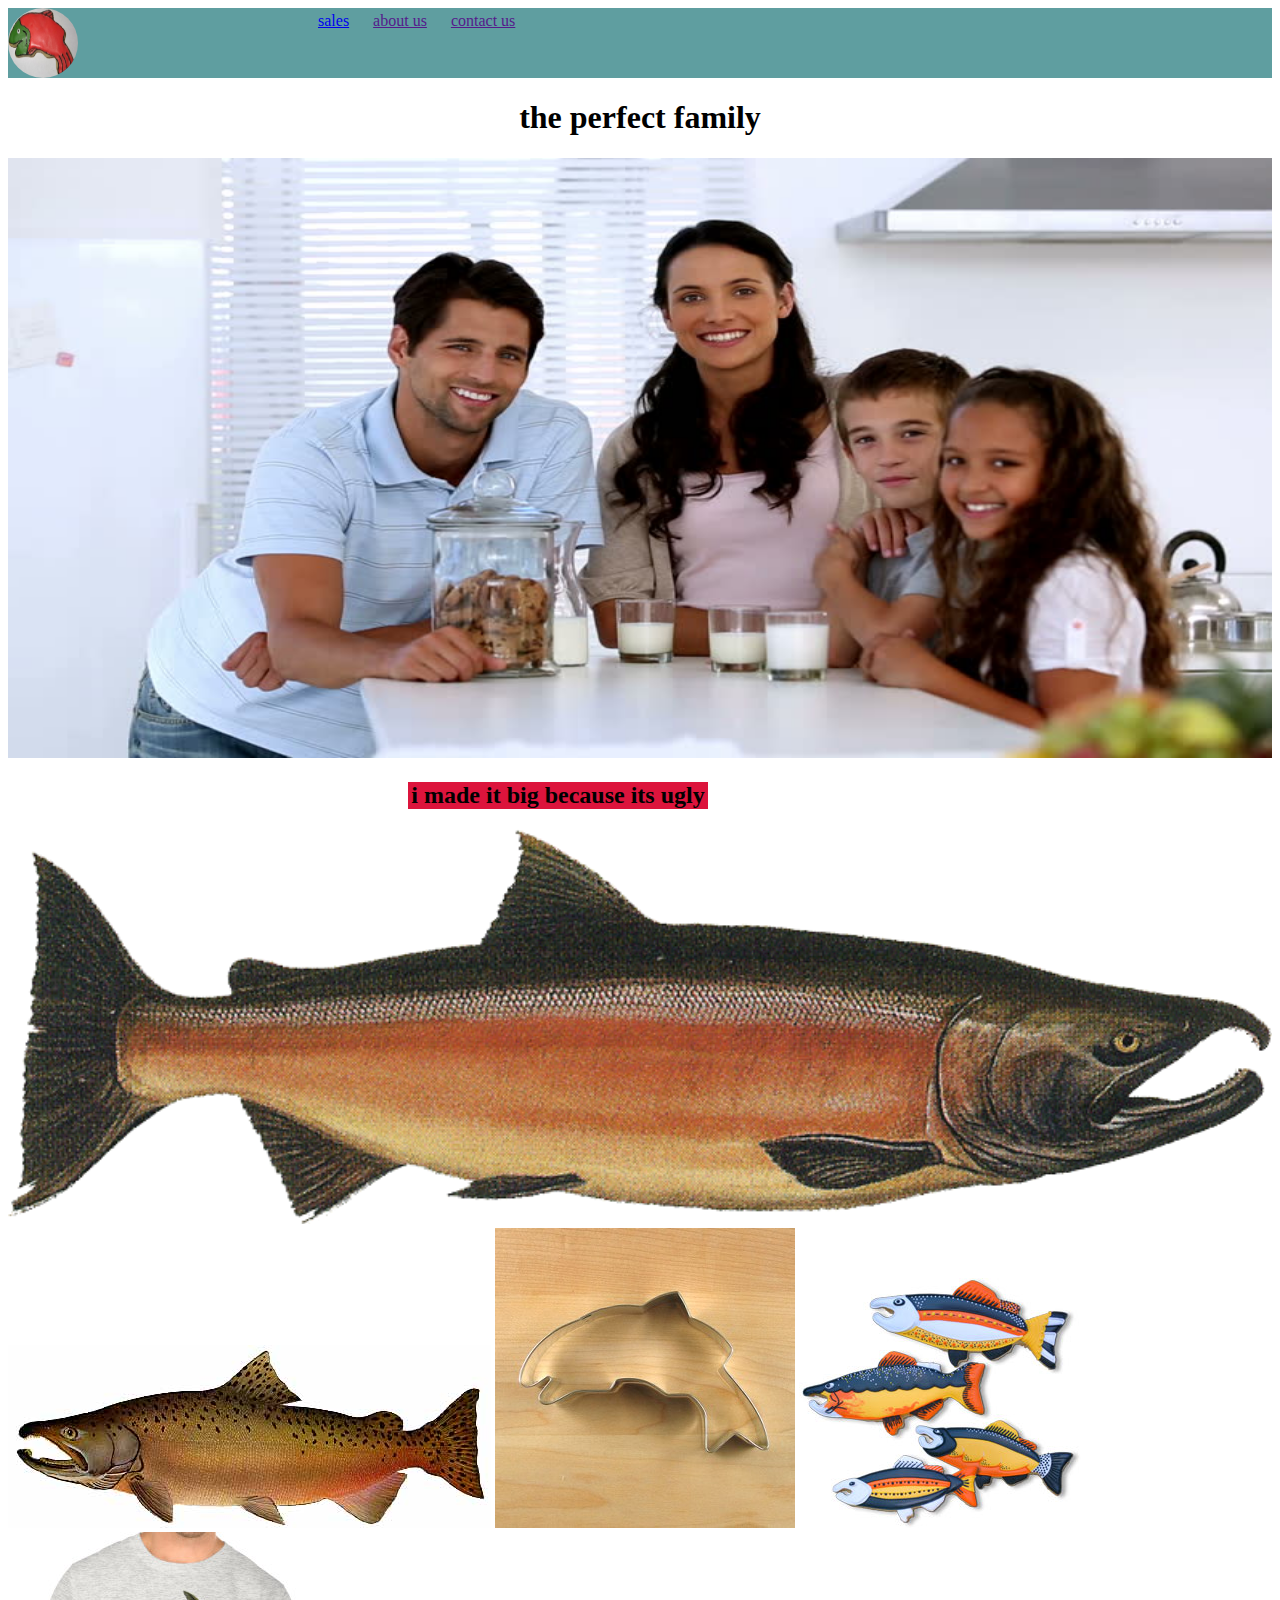
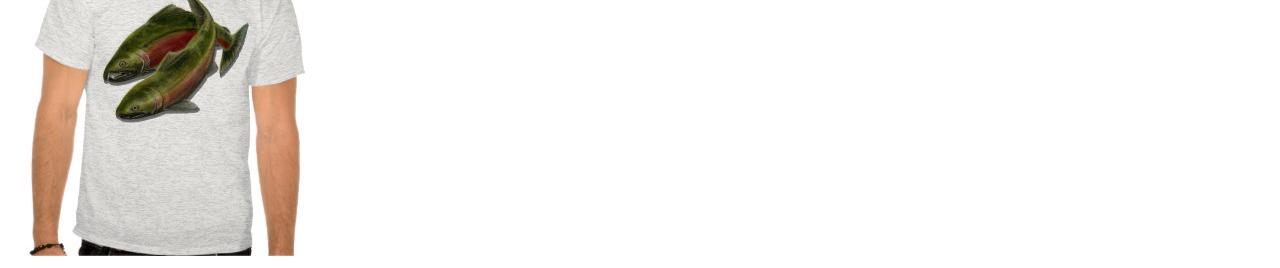
<file: index.html>
<!DOCTYPE html>
<html lang="en">
<head>
    <meta charset="UTF-8">
    <meta http-equiv="X-UA-Compatible" content="IE=edge">
    <meta name="viewport" content="width=device-width, initial-scale=1.0">
    <title>Salamon fish</title>
    <link rel="stylesheet" href="style.css">
    
</head>
<body>
    <header>
        <img src="images/frosted-cookie.jpg" alt="">
        <nav>
            <a href="sales.html">sales</a>
            <a href="">about us</a>
            <a href="">contact us</a>
        </nav>
    </header>
    <main>
        <div id="family">
            <h1>the perfect family</h1>
         <img src="images/family.jpg" alt="">
        </div>
        <article>
            <h2>i made it big because its ugly</h2>
            <img src="images/salmon.png" alt="" id="salamooon">

         <img src="images/chinook.jpg" alt="">
         <img src="images/cutter.jpeg" alt="">
         <img src="images/fish.jpg" alt="">
         <img src="images/shirt.jpg" alt="">
        </article>

    </main>
    <footer>

    </footer>
    
    
<script src="js/apps.js"></script>
</body>
</html>
</file>
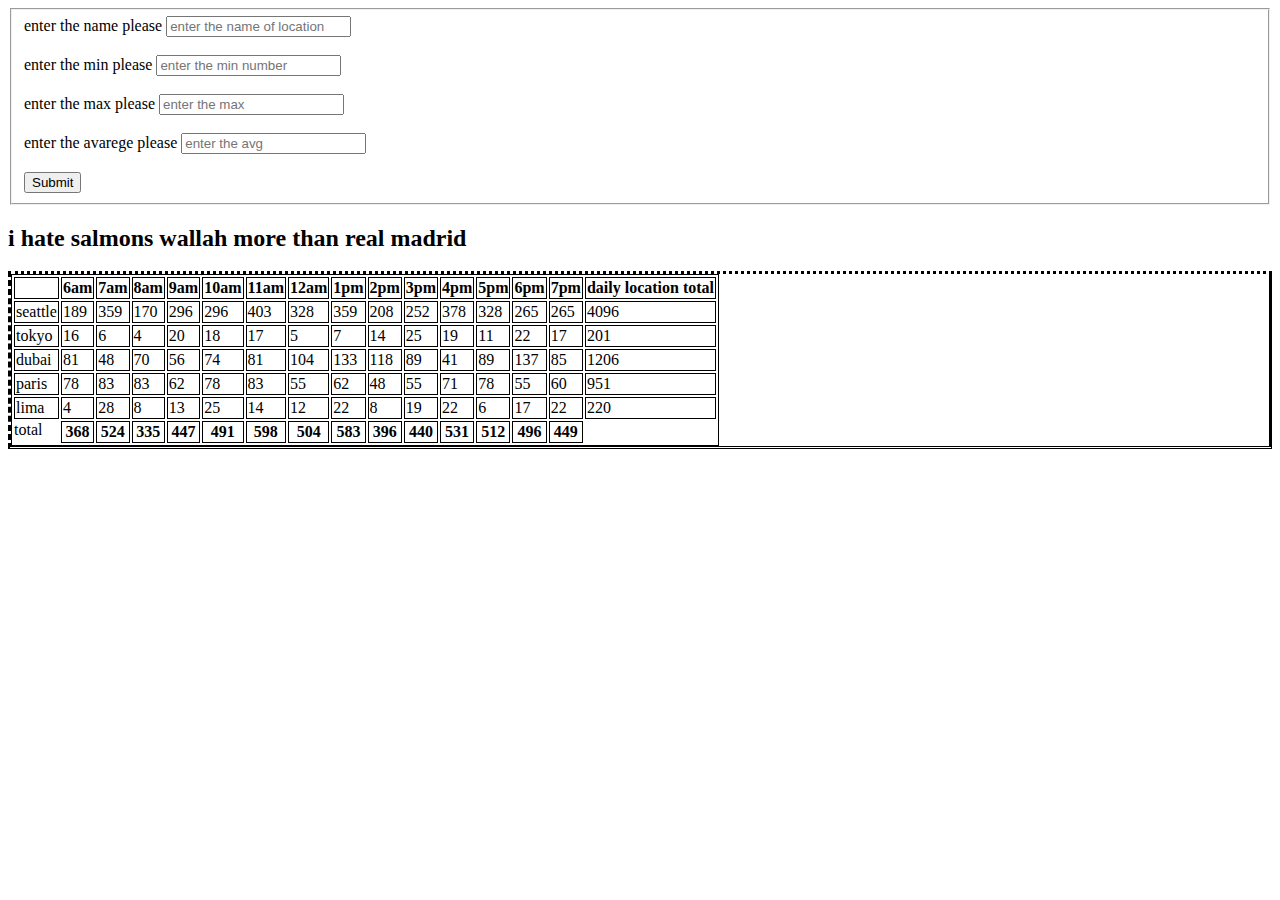
<file: sales.html>
<!DOCTYPE html>
<html lang="en">
<head>
    <meta charset="UTF-8">
    <meta http-equiv="X-UA-Compatible" content="IE=edge">
    <meta name="viewport" content="width=device-width, initial-scale=1.0">
    <title>Document</title>
    <link rel="stylesheet" href="style2.css">
</head>
<body>
    <form action="" id="theform">
        <fieldset>
<label for="name">enter the name please</label>
<input type="text" placeholder="enter the name of location" name="name" id="name" autocomplete="off">
<br>
<br>
<label for="min">enter the min please</label>
<input type="number" placeholder="enter the min number" name="min" id="min">
<br>
<br>
<label for="max">enter the max please</label>
<input type="number" placeholder="enter the max" name="max" id="max" autocomplete="off">
<br>
<br>
<label for="avg">enter the avarege please</label>
<input type="float" placeholder="enter the avg" name="avg" id="avg" >
<br>
<br>
<input type="submit">

        </fieldset>            
    </form>
    <h2> i hate salmons wallah more than real madrid</h2>
    <div id="parent"></div>
  

</body>
<script src="js/apps2.js"></script>
</html>
</file>
<file: style.css>
header{
    margin: 0px;
    background-color: cadetblue;
    height: 70px;
}
header img{
    margin-left: 0%;
    width: 70px;
    height: 70px;
    border-radius: 50%;
}
header a{
    position: relative;
    right: -300px;
    padding: 10px;
    bottom: 70px;;
}
body{
    box-sizing: border-box;
}
body main div img{
    position: -webkit-sticky; /* Safari */
    position: sticky;
    top: 0;
     width: 100%;
     height: 600px;
}
main div h1{
    text-align: center;
}
#salamooon{
    width: 100%;
}
body main article h2{
    text-align: center;
    background-color: crimson;
    width: 300px;
    margin-left: 400px;
}
</file>
<file: style2.css>
table,th,td,tr{
    border: 1px solid black;
}
</file>
